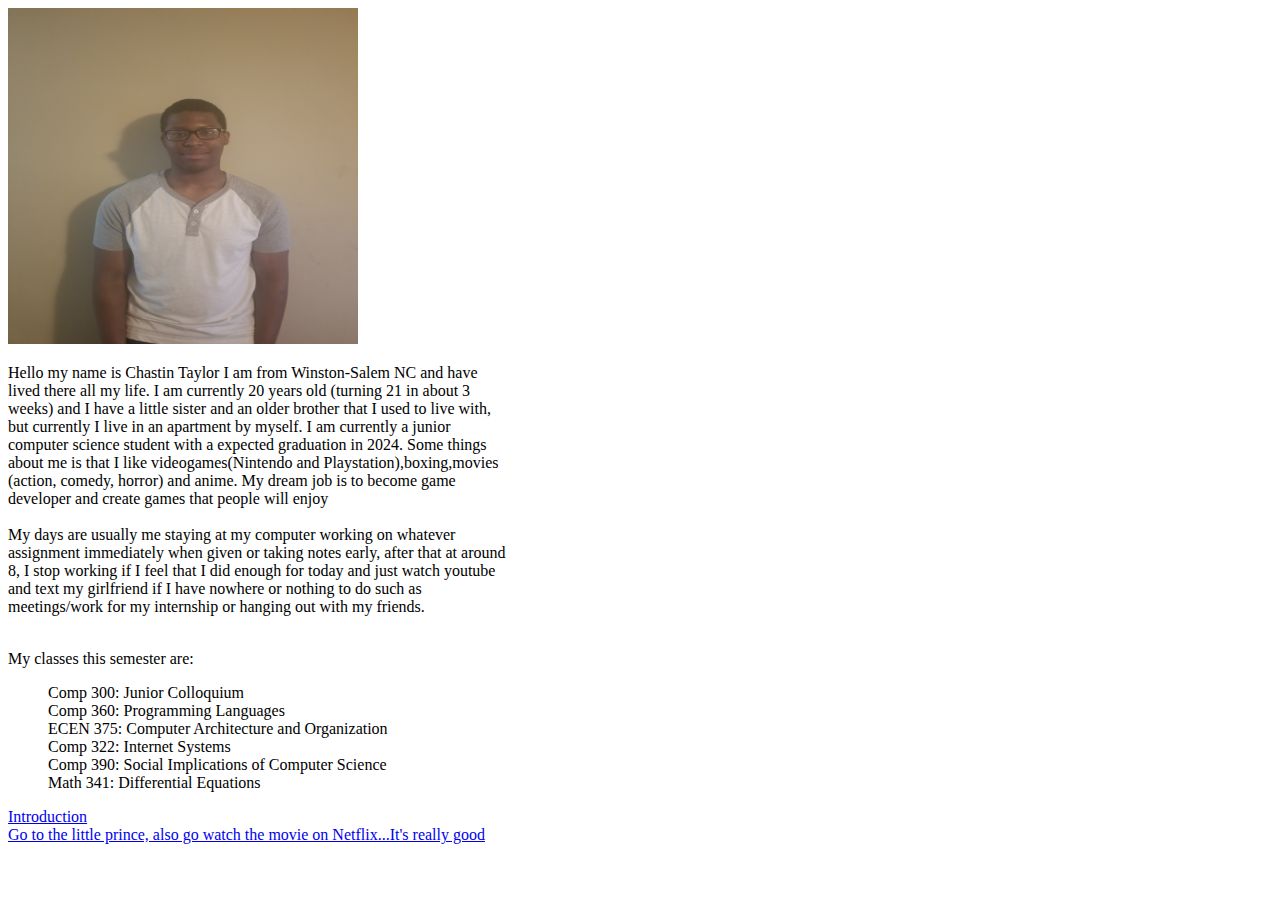
<file: index.html>
<!DOCTYPE html>
<html lang="en">
<head>
    <meta charset="UTF-8">
    <title>Main Page</title>
</head>
<body>
<img src = "./img/2018Picture.jpg" alt = "2018Pic"width="350" height="336">
<div style= "width: 500px">
    <p align>
        Hello my name is Chastin Taylor
        I am from Winston-Salem NC and have lived there all my life.
        I am currently 20 years old (turning 21 in about 3 weeks) and I have a little sister and an older brother that I used to live with,
        but currently I live in an apartment by myself.
        I am currently a junior computer science student with a expected graduation in 2024.
        Some things about me is that I like videogames(Nintendo and Playstation),boxing,movies (action, comedy, horror) and
        anime. My dream job is to become  game developer and create games that people will enjoy
        <br><br>
        My days are usually me staying at my computer working on whatever assignment immediately when given or taking notes
        early, after that at around 8, I stop working if I feel that I did enough for today and just watch youtube and text my girlfriend if
        I have nowhere or nothing to do such as meetings/work for my internship or hanging out with my friends.
    </p>
</div>
<br>
<div>
    My classes this semester are:
    <ol>
        <il>Comp 300: Junior Colloquium</il>
        <br>
        <il>Comp 360: Programming Languages</il>
        <br>
        <il>ECEN 375: Computer Architecture and Organization</il>
        <br>
        <il>Comp 322: Internet Systems</il>
        <br>
        <il>Comp 390: Social Implications of Computer Science</il>
        <br>
        <il>Math 341: Differential Equations</il>
    </ol>
</div>
<div>
    <a href = "Introduction.html">Introduction</a>
    <br>
    <a href = "little_prince.html">Go to the little prince, also go watch the movie on Netflix...It's really good</a>
</div>
</body>
</html>
</file>
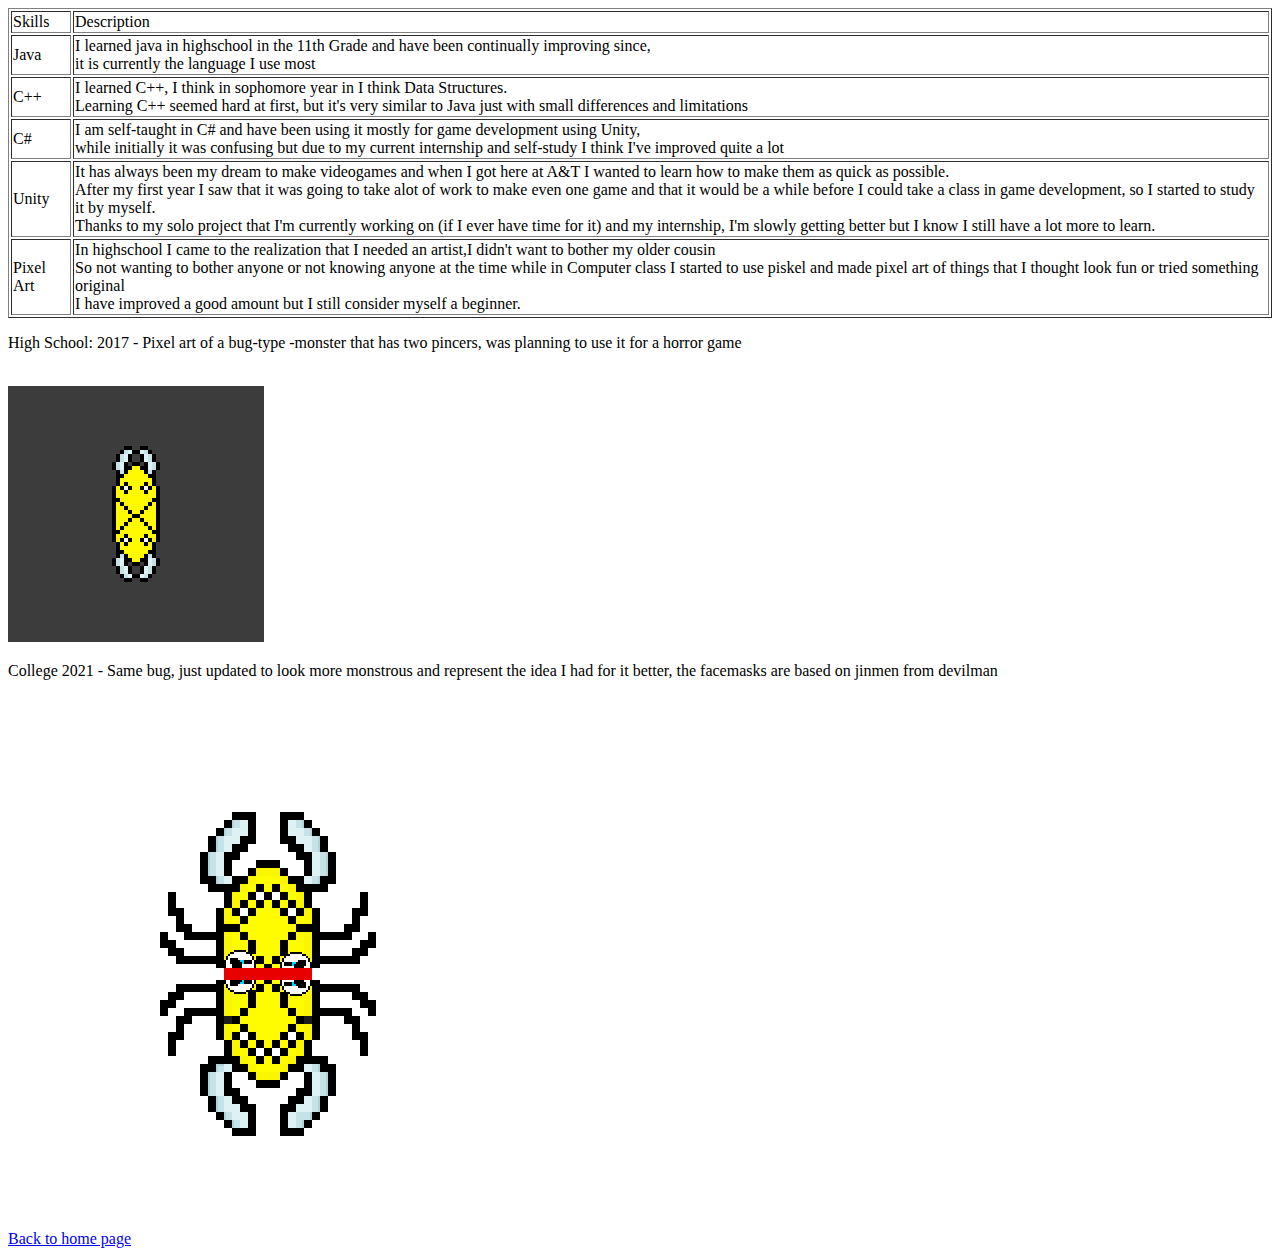
<file: Introduction.html>
<!DOCTYPE html>
<html lang="en">
<head>
    <meta charset="UTF-8">
    <title>Introduction</title>
    <table border = 1>
        <tr>
            <td>Skills</td>
            <td>Description</td>
        </tr>
        <tr>
            <td>Java</td>
            <td>
                I learned java in highschool in the 11th Grade and have been continually improving since,
                <br>
                it is currently the language I use most</td>
        </tr>
        <tr>
            <td>C++</td>
            <td>
                I learned C++, I think in sophomore year in I think Data Structures.
                <br>
                Learning C++ seemed hard at first, but it's very similar to Java just with small differences and limitations
            </td>
        </tr>
        <tr>
            <td>C#</td>
            <td>
                I am self-taught in C# and have been using it mostly for game development using Unity,
                <br>
                while initially it was confusing but due to my current internship and self-study I think I've improved quite a lot
            </td>
        </tr>
        <tr>
            <td>Unity</td>
            <td>
                It has always been my dream to make videogames and when I got here at A&T I wanted to learn how to make them as quick as possible.
                <br>
                After my first year I saw that it was going to take alot of work to make even one game and that it would be a while before I could take
                a class in game development, so I started to study it by myself.
                <br>
                Thanks to my solo project that I'm currently working on (if I ever have time for it) and my internship, I'm slowly getting better but I know I still have a lot more to learn.
            </td>
        </tr>
        <tr>
            <td>Pixel Art</td>
            <td>
                In highschool I came to the realization that I needed an artist,I didn't want to bother my older cousin
                <br>
                So not wanting to bother anyone or not knowing anyone at the time while in Computer class I started to use piskel and made pixel art
                of things that I thought look fun or tried something original
                <br>
                I have improved a good amount but I still consider myself a beginner.
                <br>
            </td>
        </tr>
    </table>
    <div>
    <p>High School: 2017 - Pixel art of a bug-type -monster that has two pincers, was planning to use it for a horror game</p>
    <br>
    <img src="./img/Duo%20Worm%20V2.gif">
    </div>
    <div>
        <p>College 2021 - Same bug, just updated to look more monstrous and represent the idea I had for it better, the facemasks are based on jinmen from devilman</p>
        <br>
        <img src="./img/Duo%20Worm%20V3.gif">
    </div>
</head>
<body>
<div>
    <a href = "index.html">Back to home page</a>
</div>
</body>
</html>
</file>
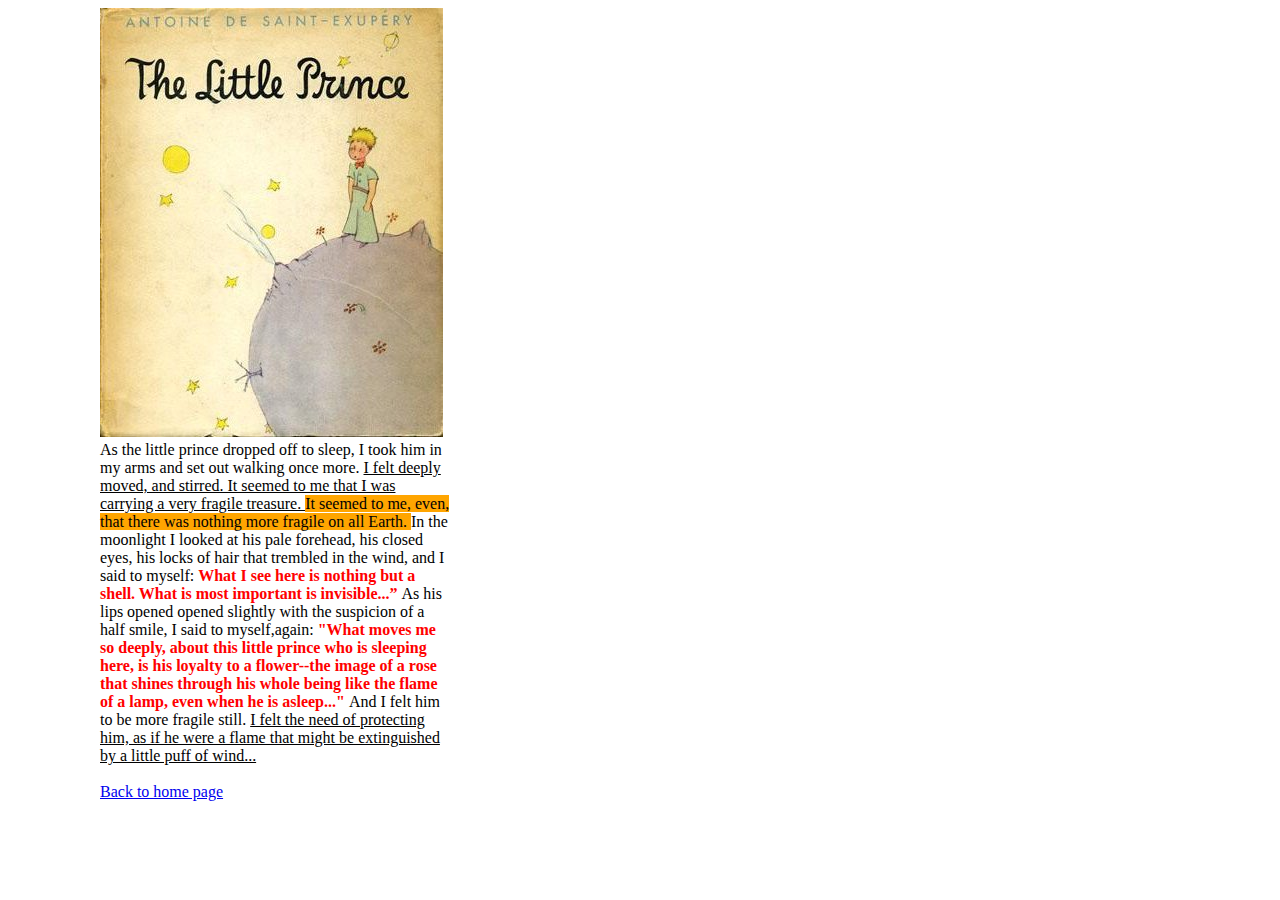
<file: little_prince.html>
<!DOCTYPE html>
<html lang="en">

<head>
<!--This is a comment-->
    <meta charset="UTF-8">
    <title>Little Prince</title>
    <link href="little_prince.css" type="text/css" rel="stylesheet">
</head>
<body style = "margin-left:100px">
<img src="img/little_prince.jpg">
<div style="width: 350px">
    As the little prince dropped off to sleep, I took him in my arms and set out walking once more.
    <span class = setUnderline>
        I felt deeply moved, and stirred.
        It seemed to me that I was carrying a very fragile treasure.
    </span>
    <span class = setBackgroundOrange>
        It seemed to me, even, that there was nothing more fragile on all Earth.
    </span>
    In the moonlight I looked at his pale forehead,
    his closed eyes, his locks of hair that trembled in the wind, and I said to myself:
    <span class = setRedandBold>
        What I see here is nothing but a shell. What is most important is invisible...”
    </span>
    As his lips opened opened slightly with the suspicion of a half smile, I said to
    myself,again:
    <!--Set to red-->
    <span class = setRedandBold>
            "What moves me so deeply, about this little prince who is sleeping
            here, is his loyalty to a flower--the image of a rose that shines
            through his whole being like the flame of a lamp, even when he is asleep..."
    </span>
    And I felt him to be more fragile still.
    <!--Set underline-->
    <span class = setUnderline>
        I felt the need of protecting him, as if he were a flame that might be extinguished
        by a little puff of wind...
    </span>
</div>
<br>
<a href = "index.html">Back to home page</a>
</body>
</html>
</file>
<file: little_prince.css>
.setRedandBold
{
    color: red;
    font-weight: bold;
}

.setBackgroundOrange
{
    background-color: orange;
}

.setUnderline
{
    text-decoration-line: underline;
    text-underline-color: black;
}
</file>
